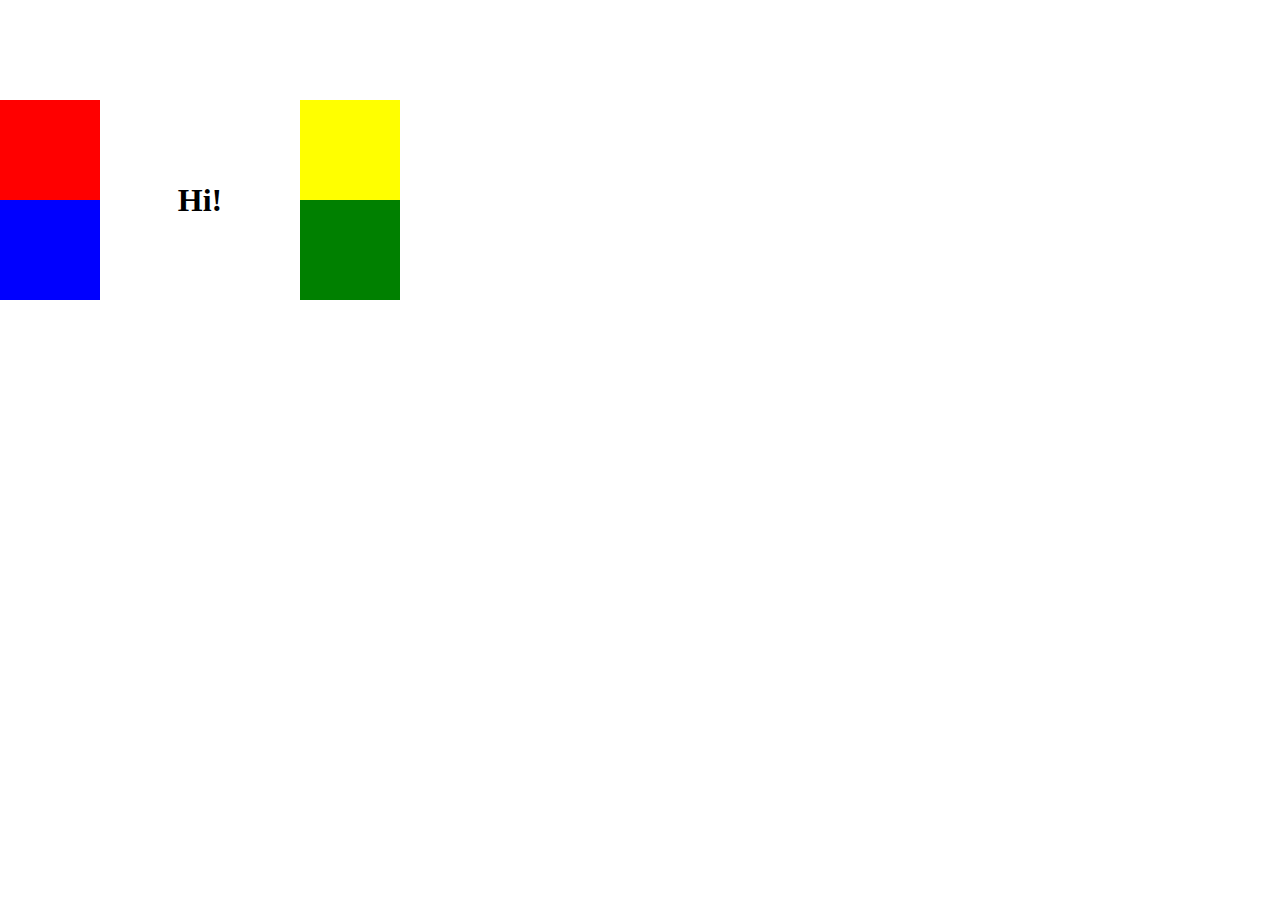
<file: Week-2/W2W2-index.html>
<!DOCTYPE html>
<html lang="en" dir="ltr">
  <head>
    <meta charset="utf-8">
    <title>Week 2 Exercise 2</title>
    <!-- CSS Stylesheet link -->
    <link rel="stylesheet" href="W2E2-styles.css">
  </head>
  <body>
    <div class="content">
      <div class="row1">
        <div class="red box"></div>
        <div class="yellow box"></div>
      </div>
      <div class="row2">
        <div class="blue box"></div>
        <div class="green box"></div>
      </div>
    </div>
    <div class="text">
      <h1>Hi!</h1>
    </div>
  </body>
</html>
</file>
<file: Week-2/W2E2-styles.css>
body {
  margin: 0;
}

.content {
  position: absolute;
  display: flex;
  flex-direction: column;
  height: 200px;
  width: 200px;
  padding: 100px;
  z-index: 1;
}

.box {
  height: 100px;
  width: 100px;
  transition: transform;
  transition-duration: 2s;
  transition-timing-function: ease-in-out;
}

.text {
  display: flex;
  position: absolute;
  padding: 100px;
  height: 200px;
  width: 200px;
  z-index: 0;
}

h1 {
  margin: auto;
}

.row1, .row2 {
  display: flex;
}

.red {
  background-color: red;
}

.yellow {
  background-color: yellow;
}

.blue {
  background-color: blue;
}

.green {
  background-color: green;
}

/* Transition on hover */
.content:hover .red {
  transform: rotate(90deg);
  transform-origin: top left;
}

.content:hover .yellow {
  transform: rotate(-90deg);
  transform-origin: top right;
}

.content:hover .blue {
  transform: rotate(-90deg);
  transform-origin: bottom left;
}

.content:hover .green {
  transform: rotate(90deg);
  transform-origin: bottom right;
}

/* Hover out transition */
.content .red {
  animation-name: close-uldr;
  transform-origin: top left;
}

.content .yellow {
  animation-name: close-urdl;
  transform-origin: top right;
}

.content .blue {
  animation-name: close-urdl;
  transform-origin: bottom left;
}

.content .green {
  animation-name: close-uldr;
  transform-origin: bottom right;
}

/* Transition animation */
@keyframe close-urdl {
  from: transform: rotate(0deg);
  to: transform: rotate(-90deg);
}

@keyframe close-uldr {
  from: transform: rotate(0deg);
  to: transform: rotate(90deg);
}
</file>
